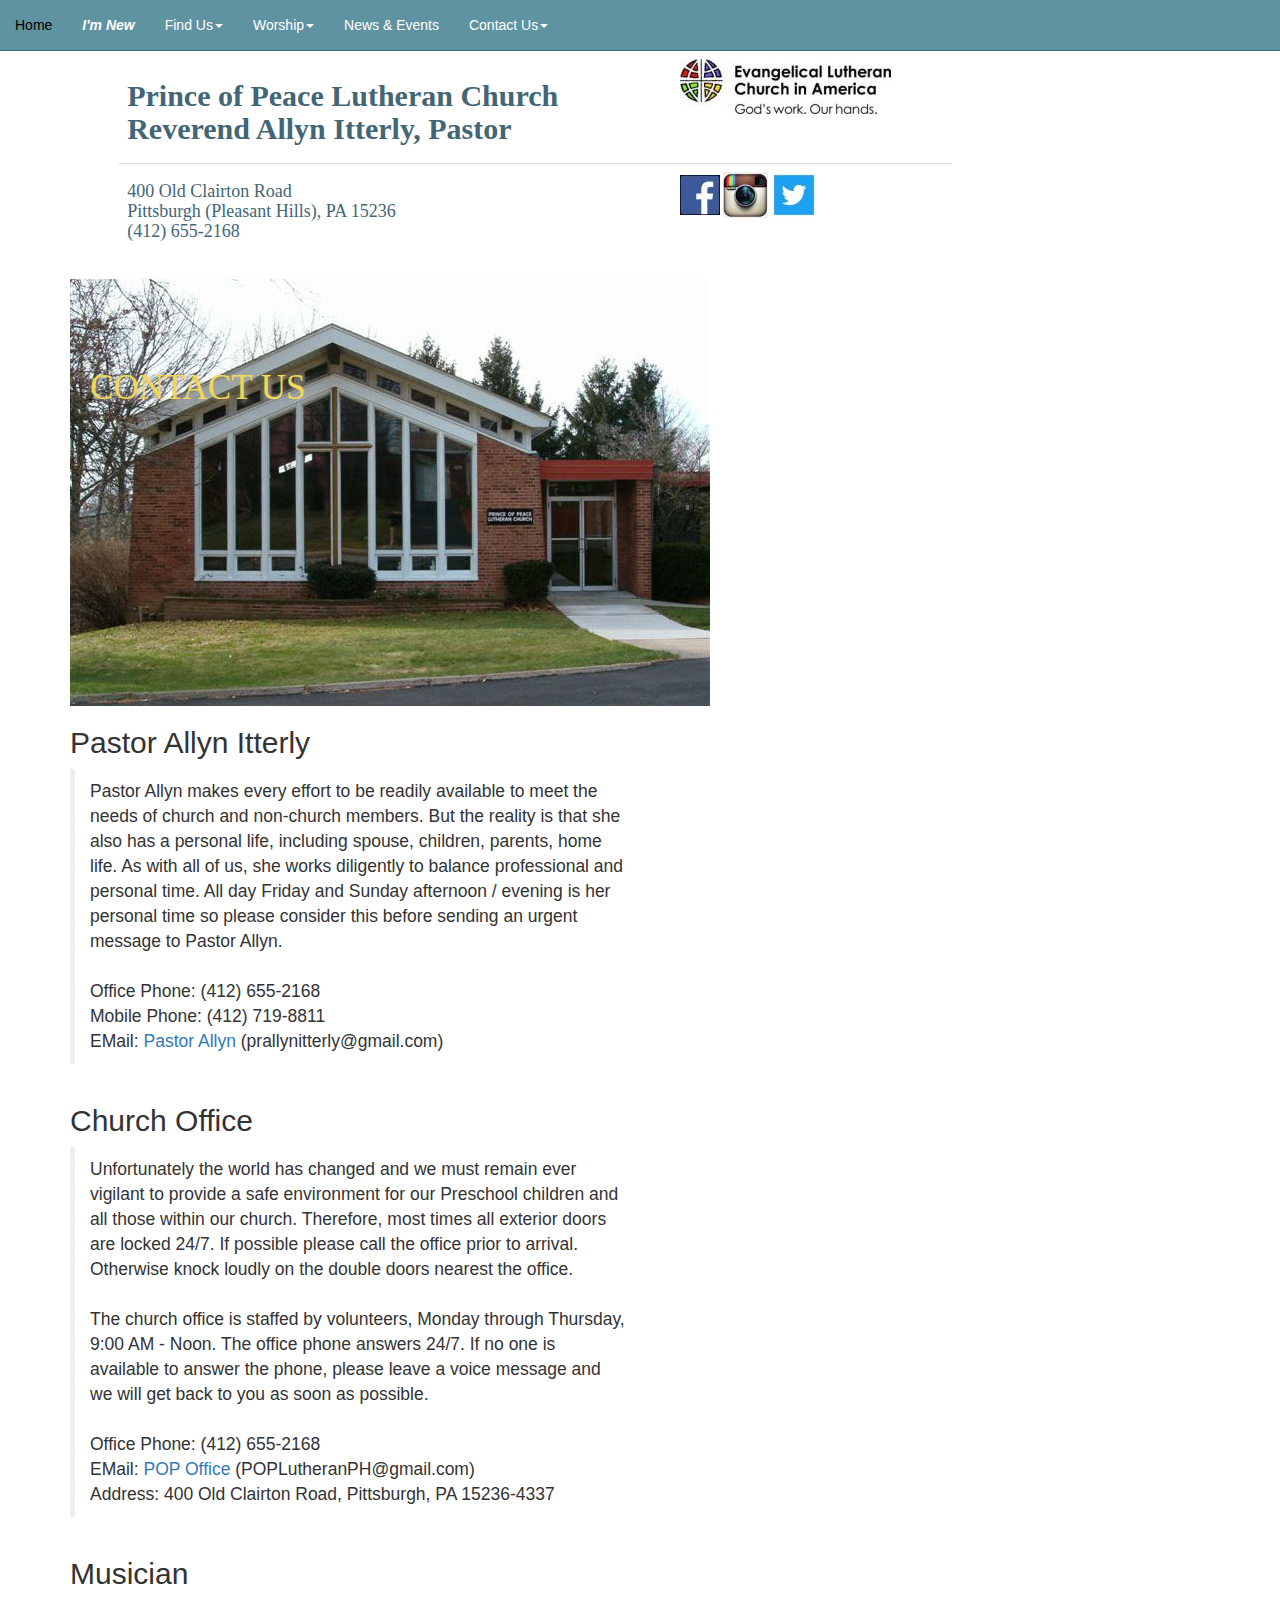
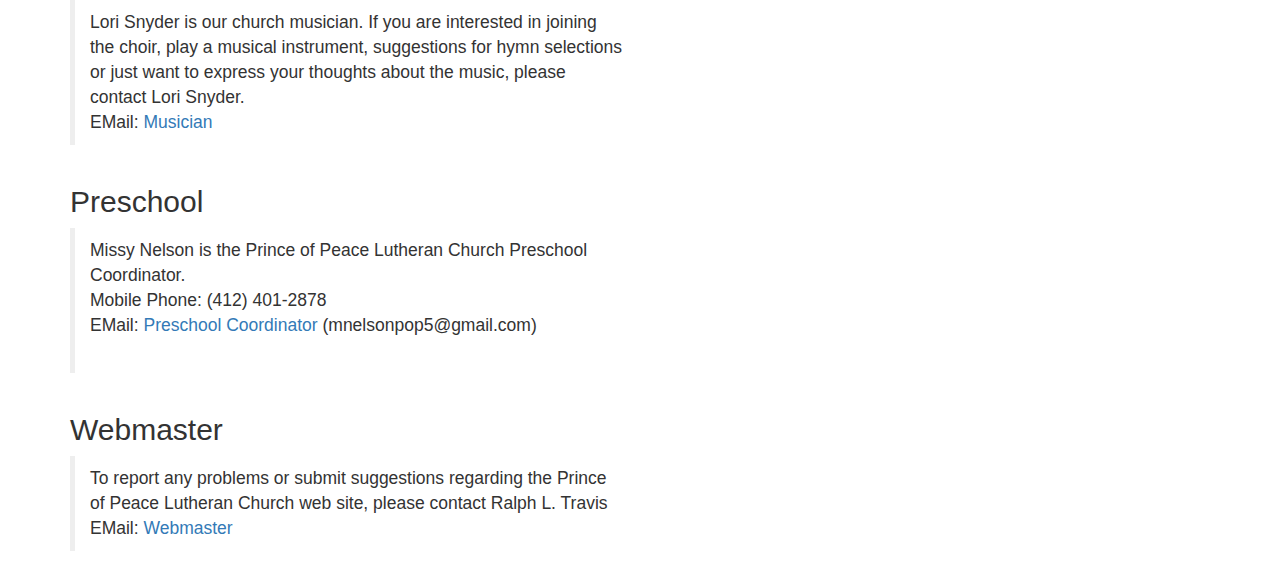
<file: contact-us.html>
<!DOCTYPE html>
<!--
Author: Ralph L. Travis
Author Contact: <a href="mailto:rlt1972rn@comcast.net">Ralph L. Travis</a>
Licence: Free for use by Prince of Peace Lutheran Church, Pleasant Hills, PA
Updated: 12/5/2017
-->
<html lang="en">
<head>
<!-- Global site tag (gtag.js) - Google Analytics -->
<script async src="https://www.googletagmanager.com/gtag/js?id=UA-108871165-1"></script>
<script>
	window.dataLayer = window.dataLayer || [];
	function gtag(){dataLayer.push(arguments);}
	gtag('js', new Date());
	gtag('config', 'UA-108871165-1');
</script>
<!-- END...Global site tag (gtag.js) - Google Analytics -->
	<meta charset="utf-8">
	<meta http-equiv="X-UA-Compatible" content="IE=edge">
	<meta name="viewport" content="width=device-width, initial-scale=1">
	<title>Contact Us</title>
    <!-- Bootstrap -->
	<link href="css/bootstrap.css" rel="stylesheet">
	<link href="css/pop.css" rel="stylesheet" type="text/css">

	<!-- HTML5 shim and Respond.js for IE8 support of HTML5 elements and media queries -->
	<!-- WARNING: Respond.js doesn't work if you view the page via file:// -->
	<!--[if lt IE 9]>
		  <script src="https://oss.maxcdn.com/html5shiv/3.7.2/html5shiv.min.js"></script>
		  <script src="https://oss.maxcdn.com/respond/1.4.2/respond.min.js"></script>
		<![endif]-->
</head>
<body>
<div class="container-fluid">
	<div class="info col-md-6 col-lg-8 col-lg-offset-1">
		<div class="row" id="pop">
		<table class="table">
		<tbody>
			<tr>
			<td><h2><strong>Prince of Peace Lutheran Church<br />Reverend Allyn Itterly, Pastor</h2></strong></td>
			<td><a href="https://www.elca.org/" target="_blank"><img src="images/ELCA-LogoName.jpg" alt="ELCA"></a></td>
			</tr>
			<tr>
			<td><h4>400 Old Clairton Road<br />Pittsburgh (Pleasant Hills), PA 15236<br />(412) 655-2168</h4></td>
			<td><a href="https://www.facebook.com/Prince-of-Peace-Lutheran-Church-Pleasant-Hills-PA-111156955661972/" target="_blank"><img src="images/Facebook.jpg" alt="Facebook"></a>
			<a href="https://www.instagram.com/Prallyn/" target="_blank"><img src="images/Instagram.jpg" alt="Instagram"></a>
			<a href="https://twitter.com/prallyn" target="_blank"><img src="images/Twitter.jpg" alt="Twitter"></a>
			</td>
			</tr>
		</tbody>
		</table>
		</div>
	</div>
</div>
<!-- Navigation -->
<a id="popmenuLink" href="POPmenuBar.html"></a>
<!-- End Navigation -->

	<div class="page" id="pastor">
    <div class="container">
				<div class="row" id="ContactUs">
			<h3>CONTACT US</h3>
			</div>
					<img src="images/ChurchExterior1.jpg" class="img-responsive" alt="Exterior Church">
		<h2>Pastor Allyn Itterly</h2>
        <blockquote class="col-sm-6" id="pastorcontact">
          <div class="quote">
            <span class="intro">Pastor Allyn makes every effort to be readily available to meet the needs of church and non-church members. But the reality is that she also has a personal life, including spouse, children, parents, home life. As with all of us, she works diligently to balance professional and personal time. All day Friday and Sunday afternoon / evening is her personal time so please consider this before sending an urgent message to Pastor Allyn.<br><br>Office Phone: (412) 655-2168<br>Mobile Phone: (412) 719-8811<br>EMail: <a href="mailto:prallynitterly@gmail.com">Pastor Allyn</a> (prallynitterly@gmail.com)<br></span>
          </div>
        </blockquote>
    </div><!-- container -->
</div><!-- Contact Pastor page -->

<div class="page" id="office">
    <div class="container">
      <h2>Church Office</h2>
        <blockquote class="col-sm-6" id="officecontact">
          <div class="quote">
            <span class="intro">Unfortunately the world has changed and we must remain ever vigilant to provide a safe environment for our Preschool children and all those within our church. Therefore, most times all exterior doors are locked 24/7. If possible please call the office prior to arrival. Otherwise knock loudly on the double doors nearest the office.<br><br>The church office is staffed by volunteers, Monday through Thursday, 9:00 AM - Noon. The office phone answers 24/7. If no one is available to answer the phone, please leave a voice message and we will get back to you as soon as possible.<br><br>Office Phone: (412) 655-2168<br>EMail: <a href="mailto:POPLutheranPH@gmail.com">POP Office</a> (POPLutheranPH@gmail.com)<br>Address: 400 Old Clairton Road, Pittsburgh, PA 15236-4337<br></span>
          </div>
        </blockquote>
    </div><!-- container -->
</div><!-- Contact Office page -->

<div class="page" id="Musician">
    <div class="container">
      <h2>Musician</h2>
        <blockquote class="col-sm-6" id="musician">
          <div class="quote">
            <span class="intro">Lori Snyder is our church musician. If you are interested in joining the choir, play a musical instrument, suggestions for hymn selections or just want to express your thoughts about the music, please contact Lori Snyder.<br>EMail: <a href="mailto:lbsynder90@gmail.com">Musician</a></span>
          </div>
        </blockquote>
    </div><!-- container -->
</div><!-- Contact Musician page -->

<div class="page" id="preschool">
    <div class="container">
      <h2>Preschool</h2>
        <blockquote class="col-sm-6" id="preschool">
          <div class="quote">
            <span class="intro">Missy Nelson is the Prince of Peace Lutheran Church Preschool Coordinator.<br>Mobile Phone: (412) 401-2878<br>EMail: <a href="mailto:mnelsonpop5@gmail.com">Preschool Coordinator</a> (mnelsonpop5@gmail.com)<br><br></span>
          </div>
        </blockquote>
    </div><!-- container -->
</div><!-- Contact Preschool page -->

<div class="page" id="webmaster">
    <div class="container">
      <h2>Webmaster</h2>
        <blockquote class="col-sm-6" id="webmaster">
          <div class="quote">
            <span class="intro">To report any problems or submit suggestions regarding the Prince of Peace Lutheran Church web site, please contact Ralph L. Travis<br>EMail: <a href="mailto:rlt1972rn@comcast.net">Webmaster</a></span>
          </div>
        </blockquote>
    </div><!-- container -->
</div><!-- Contact Webmaster page -->

<!-- jQuery (necessary for Bootstrap's JavaScript plugins) --> 
	<script src="js/jquery-1.11.3.min.js"></script>

	<!-- Include all compiled plugins (below), or include individual files as needed --> 
	<script src="js/bootstrap.js"></script>
	<script src="js/popmenu.js" type="text/javascript"></script>

  </body>
</html>
</file>
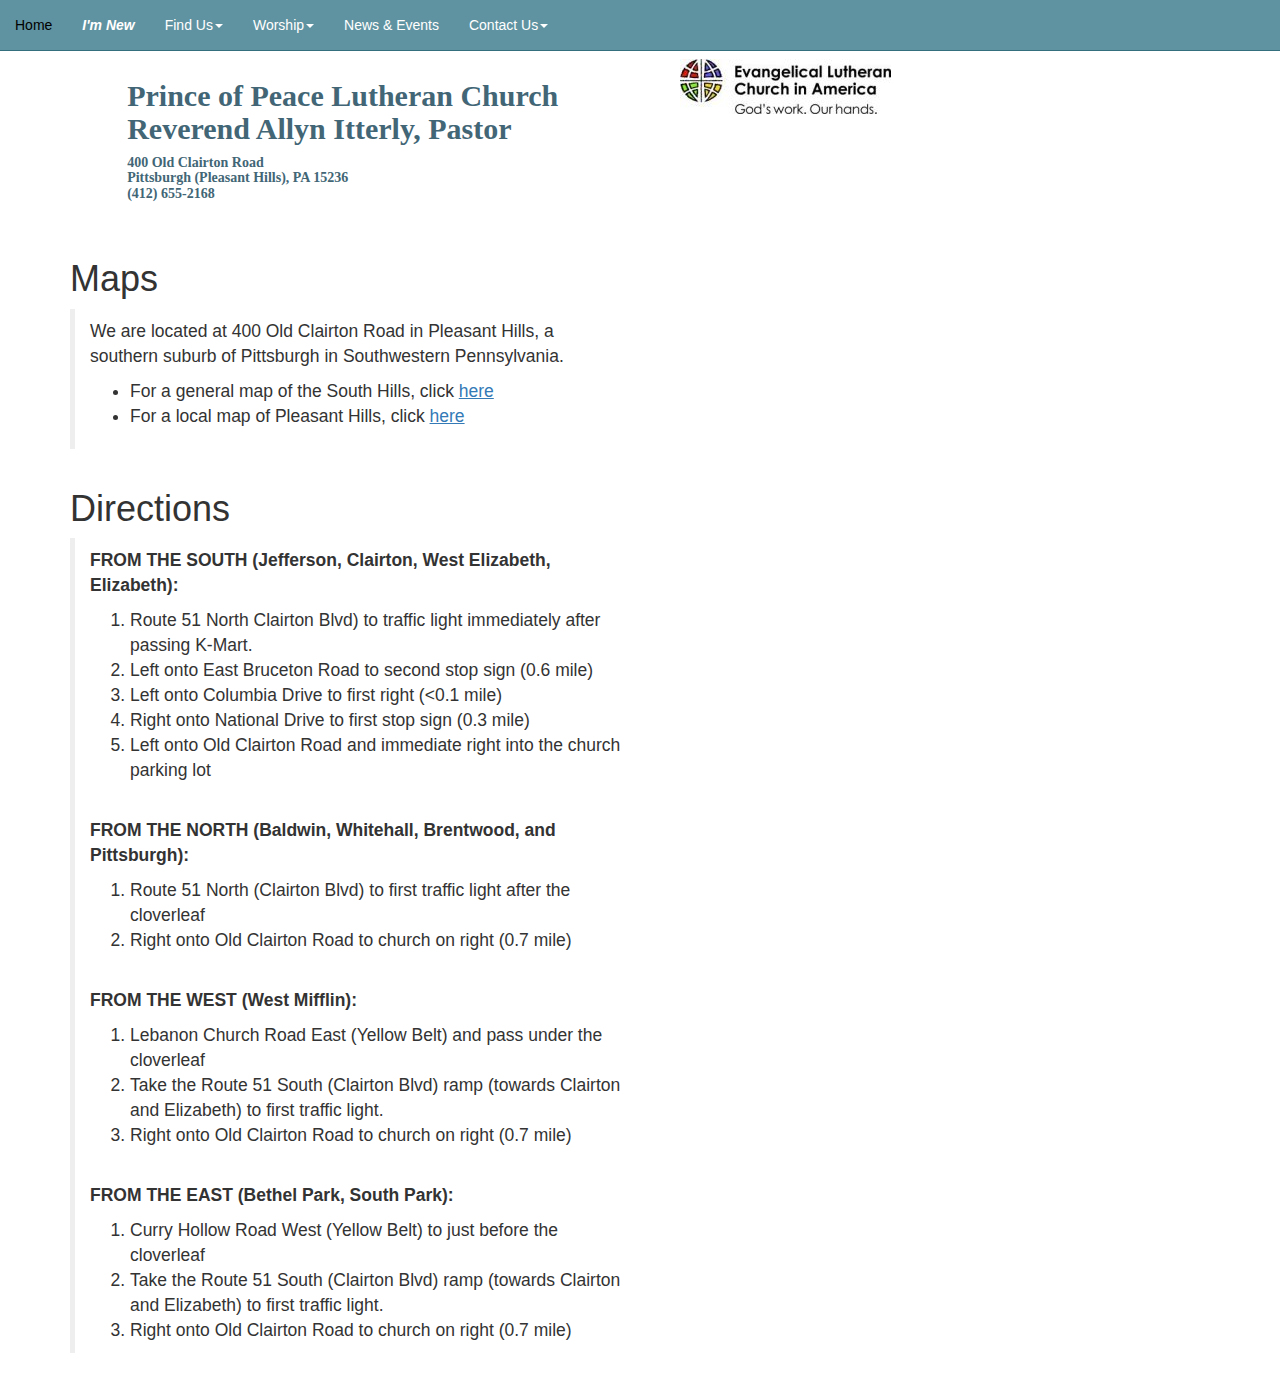
<file: find-us.html>
<!DOCTYPE html>
<!--
Author: Ralph L. Travis
Author Contact: <a href="mailto:rlt1972rn@comcast.net">Ralph L. Travis</a>
Licence: Free for use by Prince of Peace Lutheran Church, Pleasant Hills, PA
Updated: 12/5/2017
-->
<html lang="en">
<head>
<!-- Global site tag (gtag.js) - Google Analytics -->
<script async src="https://www.googletagmanager.com/gtag/js?id=UA-108871165-1"></script>
<script>
	window.dataLayer = window.dataLayer || [];
	function gtag(){dataLayer.push(arguments);}
	gtag('js', new Date());
	gtag('config', 'UA-108871165-1');
</script>
<!-- END...Global site tag (gtag.js) - Google Analytics -->

<meta charset="utf-8">
<meta http-equiv="X-UA-Compatible" content="IE=edge">
<meta name="viewport" content="width=device-width, initial-scale=1">
<title>Find Us</title>
<!-- Bootstrap -->
<link href="css/bootstrap.css" rel="stylesheet">
<link href="css/pop.css" rel="stylesheet" type="text/css">
<!-- HTML5 shim and Respond.js for IE8 support of HTML5 elements and media queries -->
<!-- WARNING: Respond.js doesn't work if you view the page via file:// -->
<!--[if lt IE 9]>
	<script src="https://oss.maxcdn.com/html5shiv/3.7.2/html5shiv.min.js"></script>
	<script src="https://oss.maxcdn.com/respond/1.4.2/respond.min.js"></script>
<![endif]-->
</head>
<body>
<div class="container-fluid">
	<div class="info col-md-6 col-lg-8 col-lg-offset-1">
		<div class="row" id="pop">
		<table class="table"> 
		<tbody>
			<tr>
			<td><p><h2><strong>Prince of Peace Lutheran Church<br />Reverend Allyn Itterly, Pastor</h2><h5>400 Old Clairton Road<br />Pittsburgh (Pleasant Hills), PA 15236<br />(412) 655-2168</strong></h5></p></td>
			<td><img src="images/ELCA-LogoName.jpg" alt="ELCA"></td>
			</tr>
		</tbody>
		</table>
		</div>
	</div>
</div>
<!-- Navigation -->
<a id="popmenuLink" href="POPmenuBar.html"></a>
<!-- End Navigation -->

<div class="page" id="map">
	<div class="container">
	<h1>Maps</h1>
	<blockquote class="col-sm-6" id="map">
		<div class="quote">
		<p>We are located at 400 Old Clairton Road in Pleasant Hills, a southern suburb of Pittsburgh in Southwestern Pennsylvania.</p>
		<ul>
			<li>For a general map of the South Hills, click <a href="Images/map1.jpg" target="_blank"><u>here</u></a></li>
			<li>For a local map of Pleasant Hills, click <a href="Images/map2.jpg" target="_blank"><u>here</u></a></li>
		</ul>
		<p></p>
		</div>
	</div>
	</blockquote>
</div><!-- container -->


<div class="page" id="directions">
	<div class="container">
	<h1>Directions</h1>
	<blockquote class="col-sm-6" id="directions">
		<div class="quote">
		<p><strong>FROM THE SOUTH (Jefferson, Clairton, West Elizabeth, Elizabeth):</strong></p>
		<ol>
			<li>Route 51 North Clairton Blvd) to traffic light immediately after passing K-Mart.</li>
			<li>Left onto East Bruceton Road to second stop sign (0.6 mile)</li>
			<li>Left onto Columbia Drive to first right (<0.1 mile)</li>
			<li>Right onto National Drive to first stop sign (0.3 mile)</li>
			<li>Left onto Old Clairton Road and immediate right into the church parking lot</li>
		</ol>
		<p></p>
		</div>
		<div class="quote">
		<br>
		<p><strong>FROM THE NORTH (Baldwin, Whitehall, Brentwood, and Pittsburgh):</strong></p>
		<ol>
			<li>Route 51 North (Clairton Blvd) to first traffic light after the cloverleaf</li>
			<li>Right onto Old Clairton Road to church on right (0.7 mile)</li>
		</ol>
		<p></p>
		</div>
		<div class="quote">
		<br>
		<p><strong>FROM THE WEST (West Mifflin):</strong></p>
		<ol>
			<li>Lebanon Church Road East (Yellow Belt) and pass under the cloverleaf</li>
			<li>Take the Route 51 South (Clairton Blvd) ramp (towards Clairton and Elizabeth) to first traffic light.</li>
			<li>Right onto Old Clairton Road to church on right (0.7 mile)</li>
		</ol>
		<p></p>
		</div>
		<div class="quote">
		<br>
		<p><strong>FROM THE EAST (Bethel Park, South Park):</strong></p>
		<ol>
			<li>Curry Hollow Road West (Yellow Belt) to just before the cloverleaf</li>
			<li>Take the Route 51 South (Clairton Blvd) ramp (towards Clairton and Elizabeth) to first traffic light.</li>
			<li>Right onto Old Clairton Road to church on right (0.7 mile)</li>
		</ol>
		</div>
	</div>
	</blockquote>
</div><!-- container -->
  </div><!-- Guide to Visitor page -->
  
<!-- jQuery (necessary for Bootstrap's JavaScript plugins) --> 
	<script src="js/jquery-1.11.3.min.js"></script>

	<!-- Include all compiled plugins (below), or include individual files as needed --> 
	<script src="js/bootstrap.js"></script>
	<script src="js/popmenu.js" type="text/javascript"></script>
  </body>
</html>
</file>
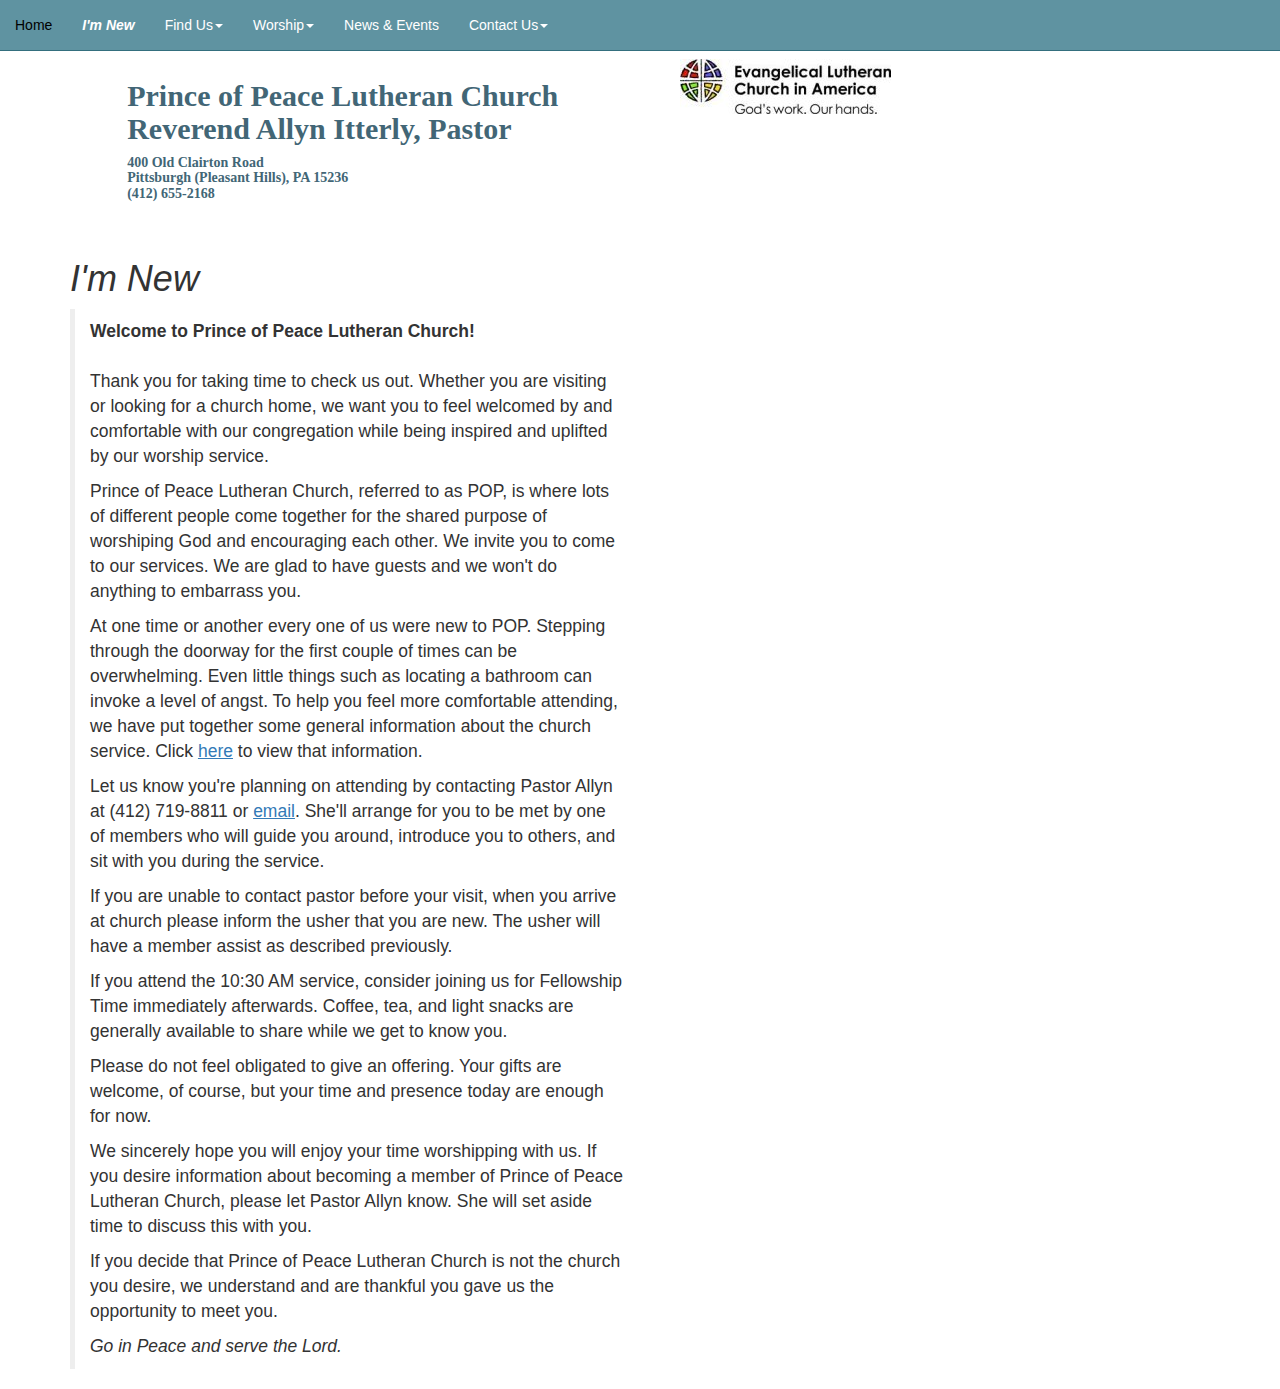
<file: new.html>
<!DOCTYPE html>
<!--
Author: Ralph L. Travis
Author Contact: <a href="mailto:rlt1972rn@comcast.net">Ralph L. Travis</a>
Licence: Free for use by Prince of Peace Lutheran Church, Pleasant Hills, PA
Updated: 12/5/2017
-->
<html lang="en">
<head>
<!-- Global site tag (gtag.js) - Google Analytics -->
<script async src="https://www.googletagmanager.com/gtag/js?id=UA-108871165-1"></script>
<script>
	window.dataLayer = window.dataLayer || [];
	function gtag(){dataLayer.push(arguments);}
	gtag('js', new Date());
	gtag('config', 'UA-108871165-1');
</script>
<!-- END...Global site tag (gtag.js) - Google Analytics -->

<meta charset="utf-8">
<meta http-equiv="X-UA-Compatible" content="IE=edge">
<meta name="viewport" content="width=device-width, initial-scale=1">
<title>I'm New</title>
<!-- Bootstrap -->
<link href="css/bootstrap.css" rel="stylesheet">
<link href="css/pop.css" rel="stylesheet" type="text/css">
<!-- HTML5 shim and Respond.js for IE8 support of HTML5 elements and media queries -->
<!-- WARNING: Respond.js doesn't work if you view the page via file:// -->
<!--[if lt IE 9]>
	<script src="https://oss.maxcdn.com/html5shiv/3.7.2/html5shiv.min.js"></script>
	<script src="https://oss.maxcdn.com/respond/1.4.2/respond.min.js"></script>
<![endif]-->
</head>
<body>
<div class="container-fluid">
	<div class="info col-md-6 col-lg-8 col-lg-offset-1">
		<div class="row" id="pop">
		<table class="table"> 
		<tbody>
			<tr>
			<td><p><h2><strong>Prince of Peace Lutheran Church<br />Reverend Allyn Itterly, Pastor</h2><h5>400 Old Clairton Road<br />Pittsburgh (Pleasant Hills), PA 15236<br />(412) 655-2168</strong></h5></p></td>
			<td><img src="images/ELCA-LogoName.jpg" alt="ELCA"></td>
			</tr>
		</tbody>
		</table>
		</div>
	</div>
</div>
<!-- Navigation -->
<a id="popmenuLink" href="POPmenuBar.html"></a>
<!-- End Navigation -->

<div class="container">
	<h1><i>I'm New</i></h1>
	<blockquote class="col-sm-6" id="pastorcontact">
	<div class="quote">
	<span class><strong>Welcome to Prince of Peace Lutheran Church!</strong><br /><br />
	<p>Thank you for taking time to check us out. Whether you are visiting or looking for a church home, we want you to feel welcomed by and comfortable with our congregation while being inspired and uplifted by our worship service.</p>
	<p>Prince of Peace Lutheran Church, referred to as POP, is where lots of different people come together for the shared purpose of worshiping God and encouraging each other. We invite you to come to our services. We are glad to have guests and we won't do anything to embarrass you.</p>
	<p>At one time or another every one of us were new to POP. Stepping through the doorway for the first couple of times can be overwhelming. Even little things such as locating a bathroom can invoke a level of angst. To help you feel more comfortable attending, we have put together some general information about the church service. Click <a href="worship.html" target="_blank"><u>here</u></a> to view that information.</p>
	<p>Let us know you're planning on attending by contacting Pastor Allyn at (412) 719-8811 or <a href="mailto:prallynitterly@gmail.com"><u>email</u></a>. She'll arrange for you to be met by one of members who will guide you around, introduce you to others, and sit with you during the service.</p>
	<p>If you are unable to contact pastor before your visit, when you arrive at church please inform the usher that you are new. The usher will have a member assist as described previously.</p>
	<p>If you attend the 10:30 AM service, consider joining us for Fellowship Time immediately afterwards. Coffee, tea, and light snacks are generally available to share while we get to know you.</p>
	<p>Please do not feel obligated to give an offering. Your gifts are welcome, of course, but your time and presence today are enough for now.</p>
	<p>We sincerely hope you will enjoy your time worshipping with us. If you desire information about becoming a member of Prince of Peace Lutheran Church, please let Pastor Allyn know. She will set aside time to discuss this with you.</p>
	<p>If you decide that Prince of Peace Lutheran Church is not the church you desire, we understand and are thankful you gave us the opportunity to meet you.</p>
	<p><i>Go in Peace and serve the Lord.</i></p>
	</span>
	</div>
</div>	  

<!-- jQuery (necessary for Bootstrap's JavaScript plugins) --> 
	<script src="js/jquery-1.11.3.min.js"></script>

	<!-- Include all compiled plugins (below), or include individual files as needed --> 
	<script src="js/bootstrap.js"></script>
	<script src="js/popmenu.js" type="text/javascript"></script>

  </body>
</html>
</file>
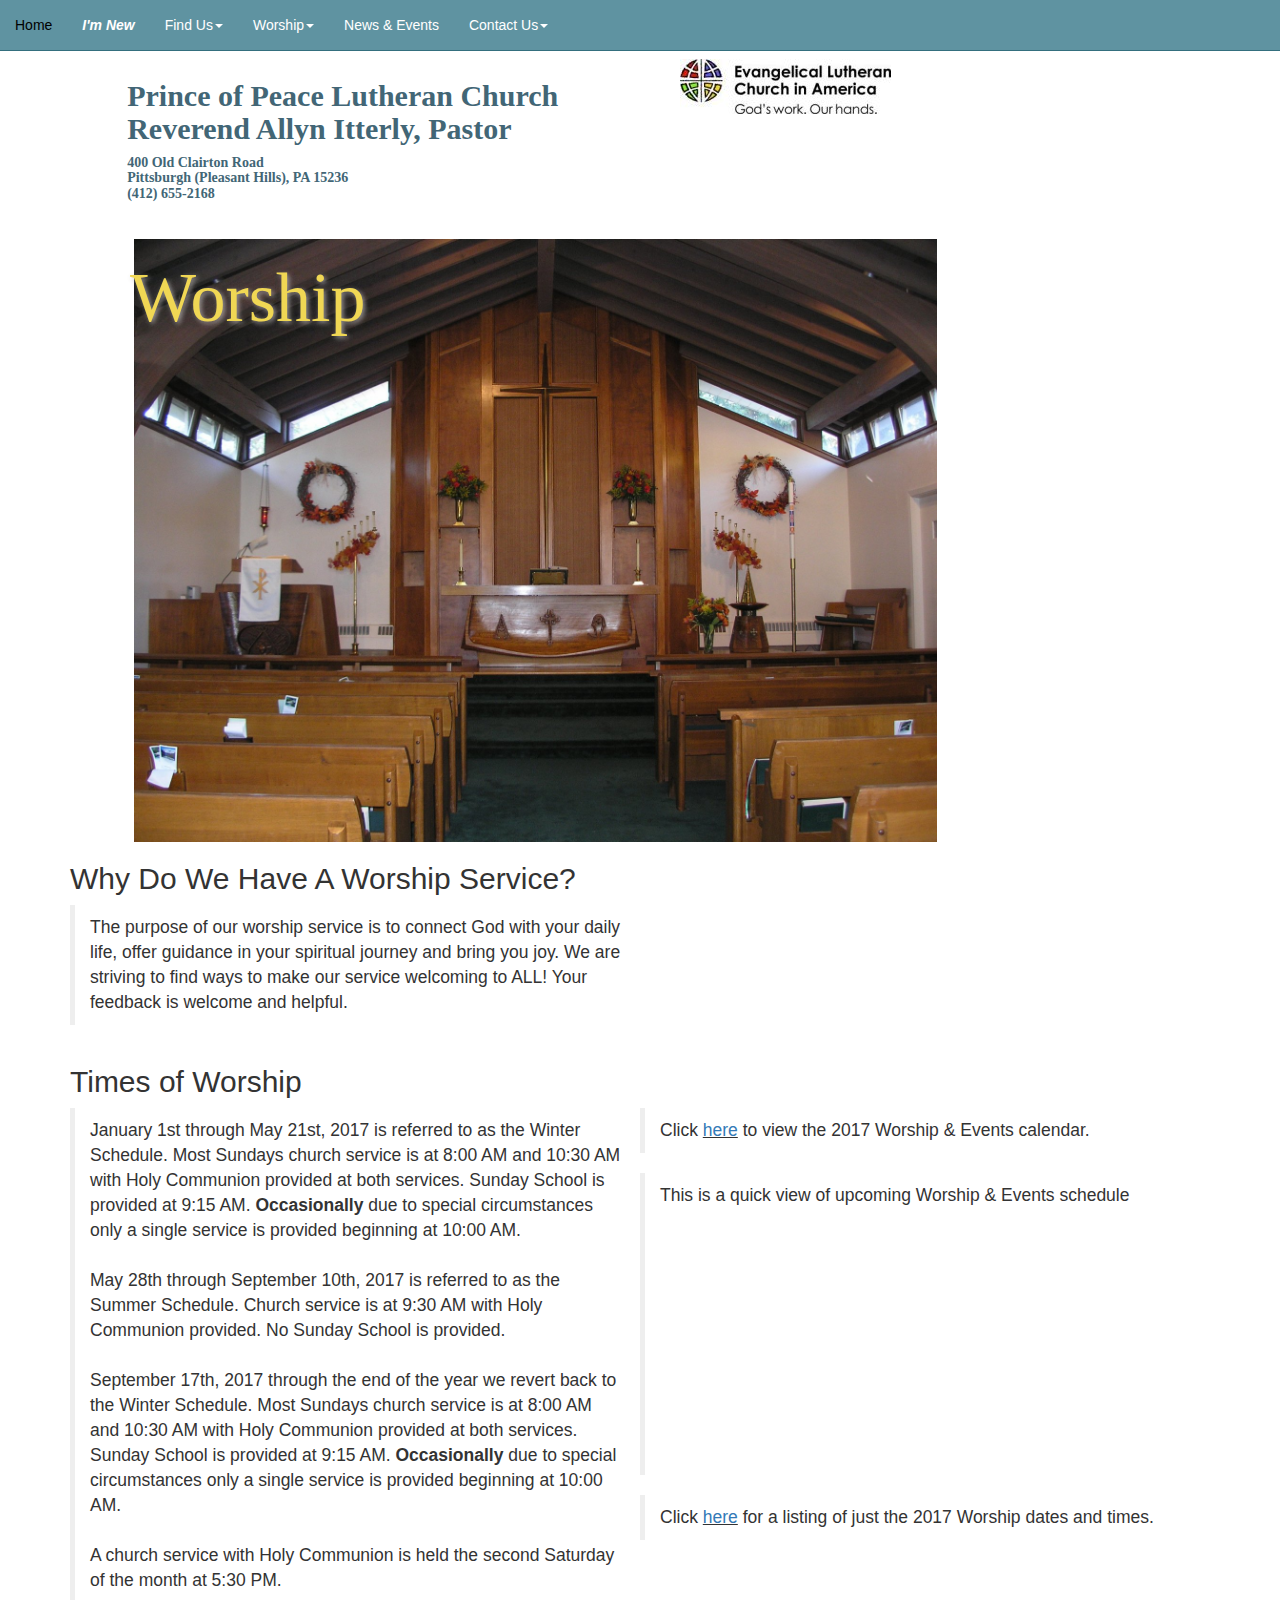
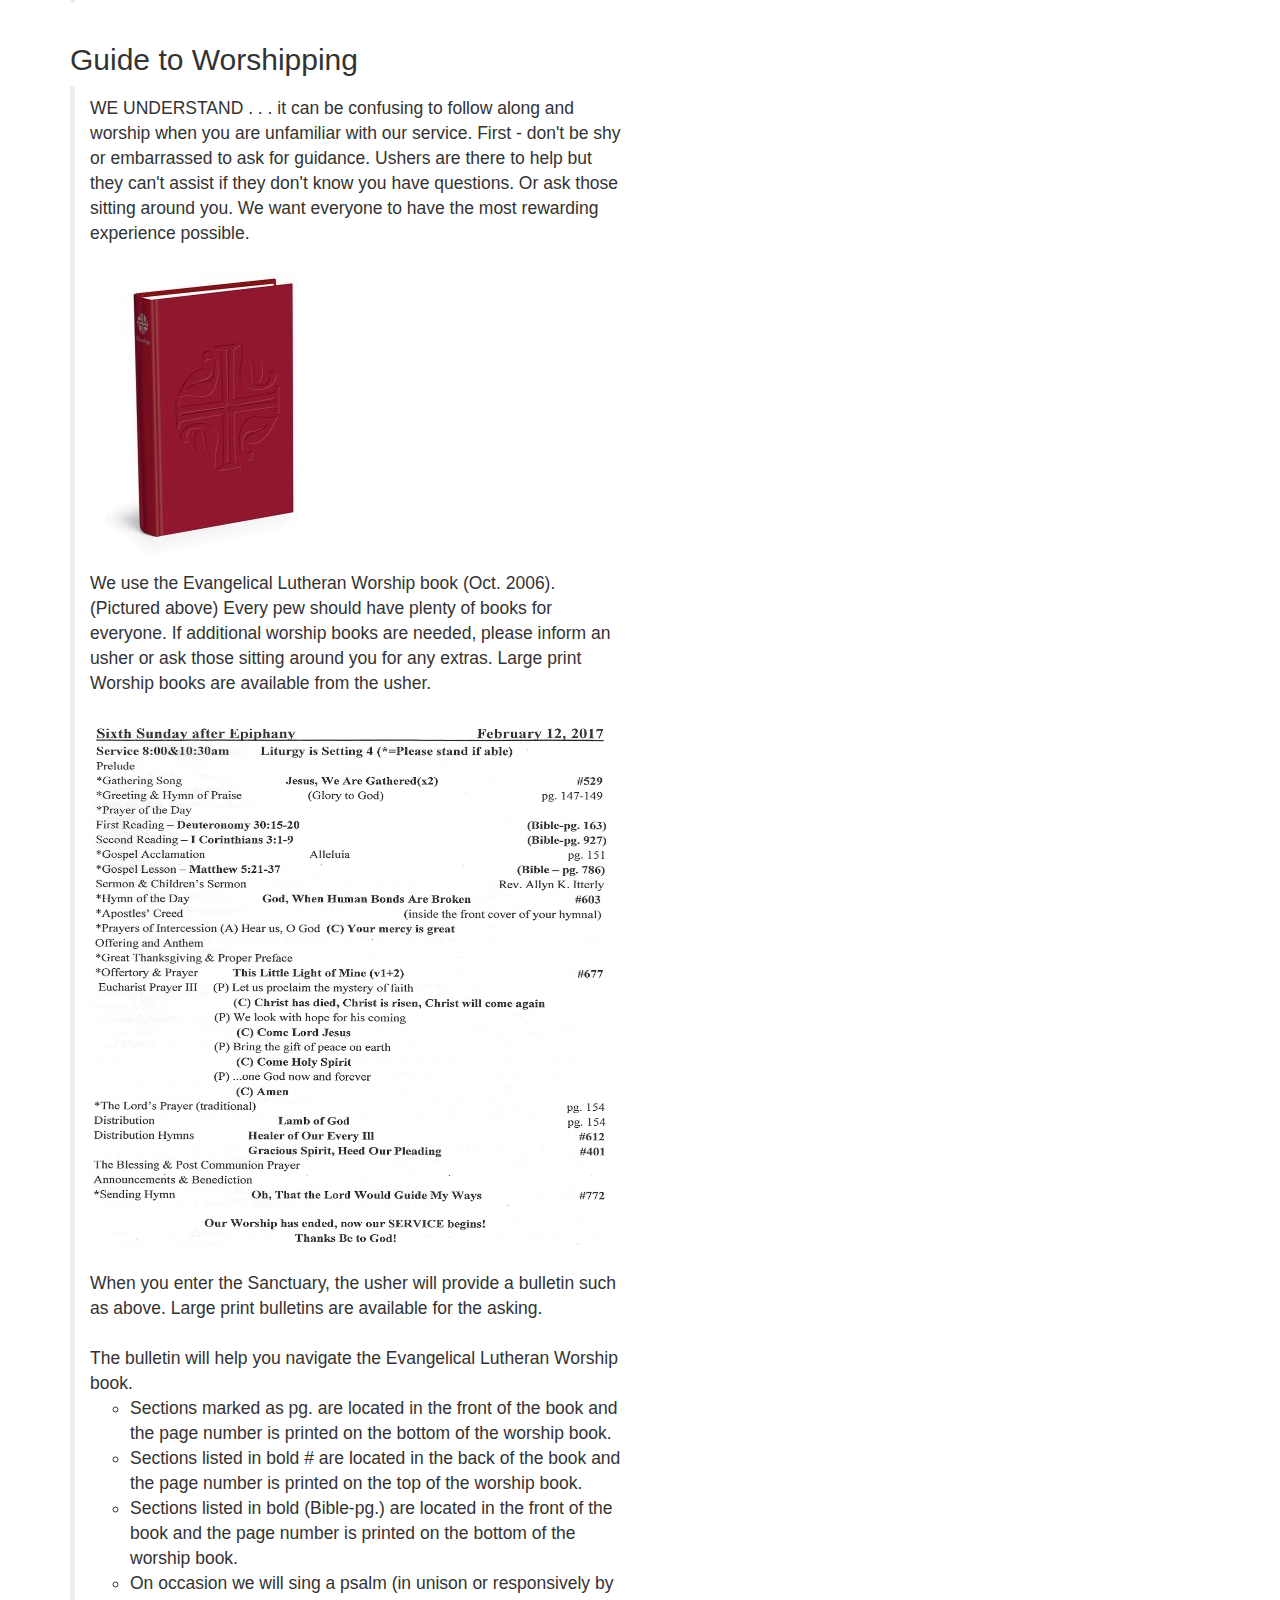
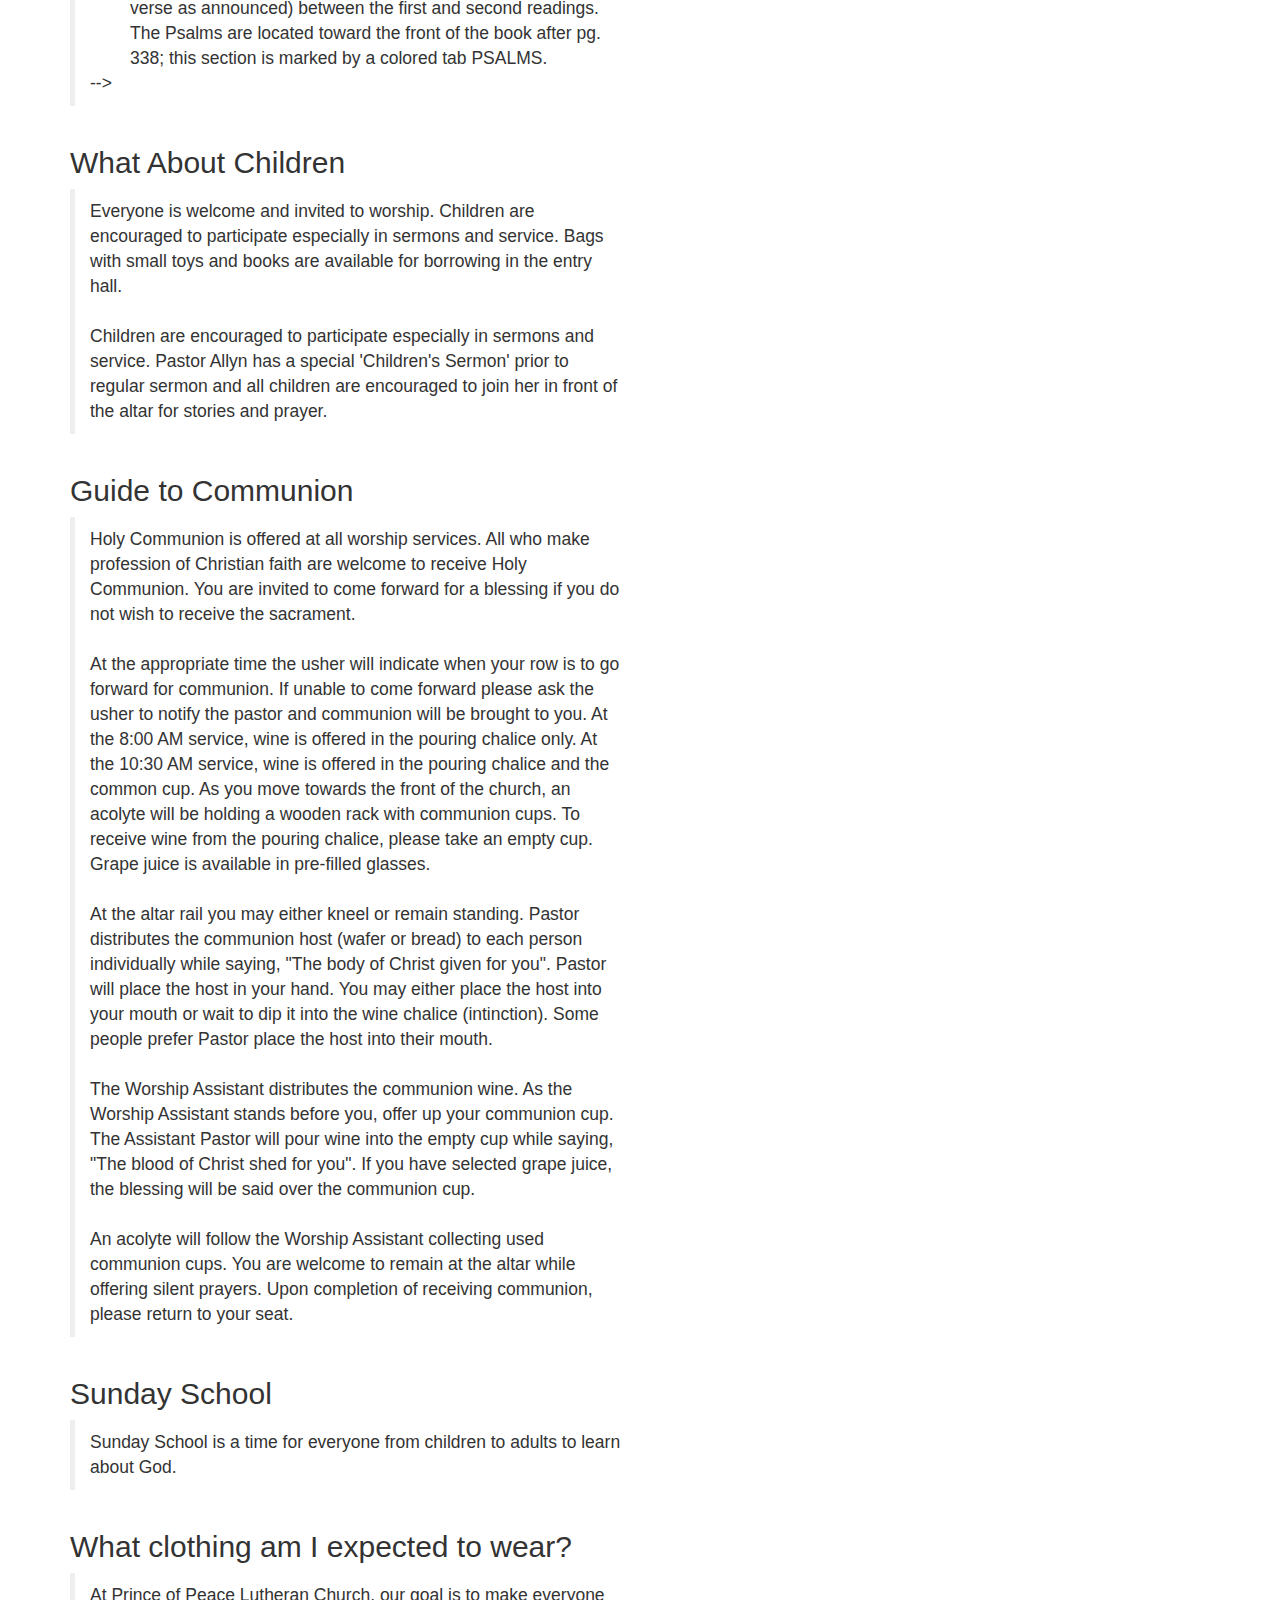
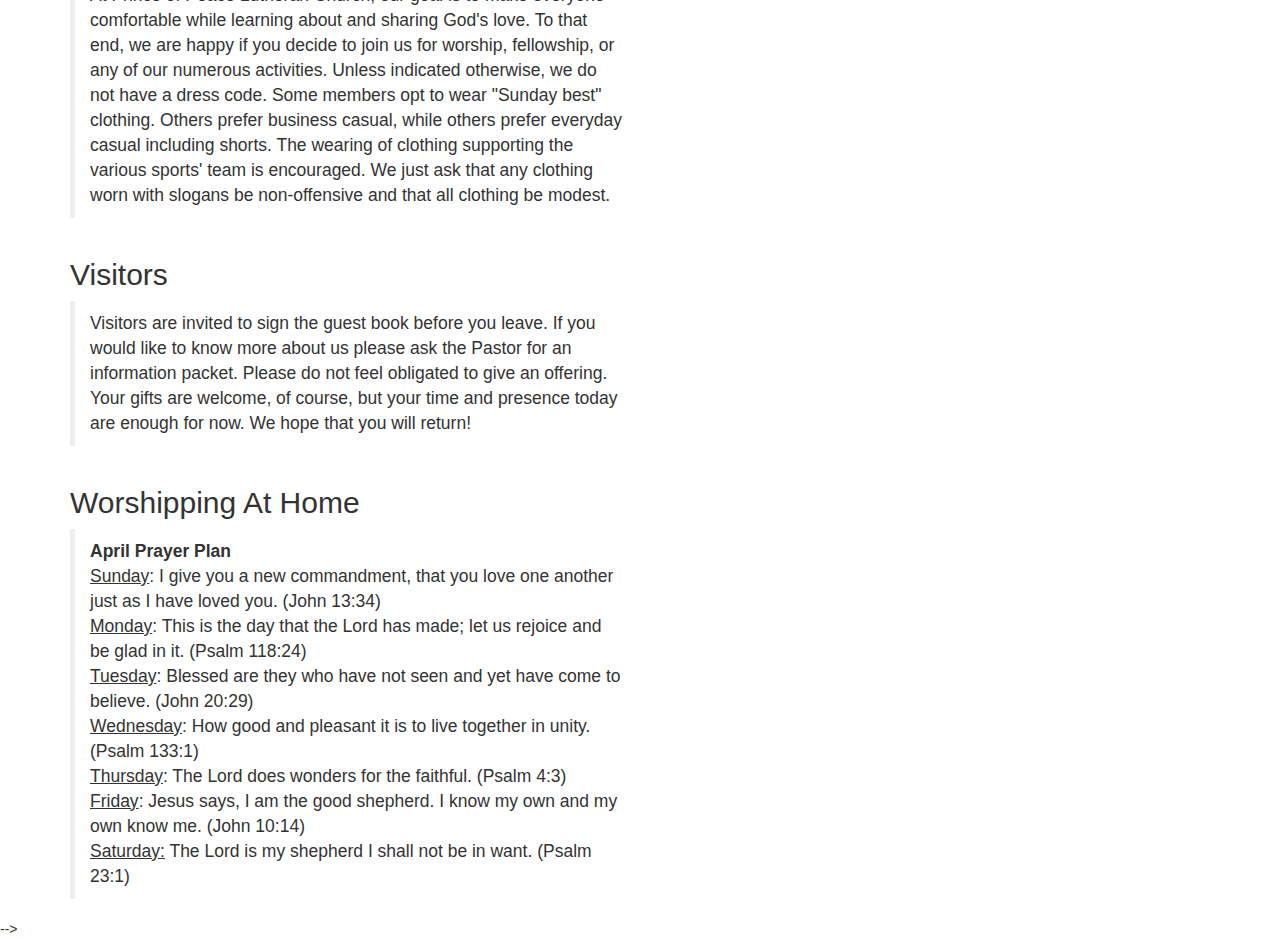
<file: worship.html>
<!DOCTYPE html>
<!--
Author: Ralph L. Travis
Author Contact: <a href="mailto:rlt1972rn@comcast.net">Ralph L. Travis</a>
Licence: Free for use by Prince of Peace Lutheran Church, Pleasant Hills, PA
Updated: 12/5/2017
-->
<html lang="en">
<head>
<!-- Global site tag (gtag.js) - Google Analytics -->
<script async src="https://www.googletagmanager.com/gtag/js?id=UA-108871165-1"></script>
<script>
	window.dataLayer = window.dataLayer || [];
	function gtag(){dataLayer.push(arguments);}
	gtag('js', new Date());
	gtag('config', 'UA-108871165-1');
</script>
<!-- END...Global site tag (gtag.js) - Google Analytics -->

<meta charset="utf-8">
<meta http-equiv="X-UA-Compatible" content="IE=edge">
<meta name="viewport" content="width=device-width, initial-scale=1">
<title>Worship</title>
<!-- Bootstrap -->
<link href="css/bootstrap.css" rel="stylesheet">
<link href="css/pop.css" rel="stylesheet" type="text/css">
<!-- HTML5 shim and Respond.js for IE8 support of HTML5 elements and media queries -->
<!-- WARNING: Respond.js doesn't work if you view the page via file:// -->
<!--[if lt IE 9]>
	<script src="https://oss.maxcdn.com/html5shiv/3.7.2/html5shiv.min.js"></script>
	<script src="https://oss.maxcdn.com/respond/1.4.2/respond.min.js"></script>
<![endif]-->
</head>
<body>
<div class="container-fluid">
	<div class="info col-md-6 col-lg-8 col-lg-offset-1">
		<div class="row" id="pop">
		<table class="table"> 
		<tbody>
			<tr>
			<td><p><h2><strong>Prince of Peace Lutheran Church<br />Reverend Allyn Itterly, Pastor</h2><h5>400 Old Clairton Road<br />Pittsburgh (Pleasant Hills), PA 15236<br />(412) 655-2168</strong></h5></p></td>
			<td><img src="images/ELCA-LogoName.jpg" alt="ELCA"></td>
			</tr>
		</tbody>
		</table>
			<div class="row" id="Welcome">
			<h1>Worship</h1>
			</div>
		</div>
		<img src="images/Interior.jpg" class="img-responsive" alt="Sanctuary">
	</div>
</div>
<!-- Navigation -->
<a id="popmenuLink" href="POPmenuBar.html"></a>
<!-- End Navigation -->

<div class="page" id="purpose">
	<div class="container">
	<h2>Why Do We Have A Worship Service?</h2>
	<blockquote class="col-sm-6" id="purpose">
		<div class="quote">
		<span class="intro">The purpose of our worship service is to connect God with your daily life, offer guidance in your spiritual journey and bring you joy. We are striving to find ways to make our service welcoming to ALL! Your feedback is welcome and helpful.</span>
		</div>
	</blockquote>
	</div><!-- container -->
</div>

<div class="page" id="times">
    <div class="container">
	<h2>Times of Worship</h2>
	<blockquote class="col-sm-6" id="WinterSummerSchedule">
		<div class="quote">
		<span class="intro">January 1st through May 21st, 2017 is referred to as the Winter Schedule.</span>
		<span class="more"> Most Sundays church service is at 8:00 AM and 10:30 AM with Holy Communion provided at both services. Sunday School is provided at 9:15 AM. <strong>Occasionally</strong> due to special circumstances only a single service is provided beginning at 10:00 AM. <br><br></span>
		<span class="intro">May 28th through September 10th, 2017 is referred to as the Summer Schedule.</span>
		<span class="more"> Church service is at 9:30 AM with Holy Communion provided. No Sunday School is provided.<br><br></span>
		<span class="intro">September 17th, 2017 through the end of the year we revert back to the Winter Schedule.</span>
		<span class="more"> Most Sundays church service is at 8:00 AM and 10:30 AM with Holy Communion provided at both services. Sunday School is provided at 9:15 AM. <strong>Occasionally</strong> due to special circumstances only a single service is provided beginning at 10:00 AM.<br><br></span>
		<span class="intro">A church service with Holy Communion is held the second Saturday of the month at 5:30 PM.</span>
		</div>
	</blockquote>
	<blockquote class="col-sm-6" id="Calendar">
		<div class="quote">
		<span class="intro">Click <u><a href="https://calendar.google.com/calendar/embed?src=poplutheranph%40gmail.com&ctz=America/New_York">here</a></u> to view the 2017 Worship & Events calendar.</span>
		</div>
	</blockquote>

	    <blockquote class="col-sm-6" id="QuickView">
          <div class="quote">
			<span class="intro">This is a quick view of upcoming Worship & Events schedule<br>			<iframe id='cv_if5' src='http://cdn.instantcal.com/cvir.html?id=cv_nav5&file=https%3A%2F%2Fcalendar.google.com%2Fcalendar%2Fical%2Fpoplutheranph%40gmail.com%2Fpublic%2Fbasic.ics&theme=346f7e&ccolor=%23ffffc0&dims=1&gtype=cv_simplelist&gcloseable=0&gnavigable=1&gperiod=month&itype=cv_simpleevent' allowTransparency=true scrolling='no' frameborder=0 height=250 width=250></iframe></span>
          </div>
        </blockquote>

	    <blockquote class="col-sm-6" id="Calendar">
          <div class="quote">
            <span class="intro">Click <u><a href="https://calendar.google.com/calendar/embed?src=poplutheranph%40gmail.com&ctz=America/New_York" target="_blank">here</a></u> for a listing of just the 2017 Worship dates and times.</span>
          </div>
        </blockquote>

    </div><!-- container -->
  </div><!-- Times of Worship page -->

<div class="page" id="guide">
    <div class="container">
      <h2>Guide to Worshipping</h2>
        <blockquote class="col-sm-6" id="WorshipBook">
          <div class="quote">
            <span class="intro">WE UNDERSTAND . . . it can be confusing to follow along and worship when you are unfamiliar with our service.</span>
            <span class="more">First - don't be shy or embarrassed to ask for guidance. Ushers are there to help but they can't assist if they don't know you have questions. Or ask those sitting around you. We want everyone to have the most rewarding experience possible.<br><br></span>
			<img src="images/ELCA_Worship_Book.jpg" class="img-responsive" alt="ELCA Worship Book">
            <span class="intro">We use the Evangelical Lutheran Worship book (Oct. 2006). (Pictured above) Every pew should have plenty of books for everyone.</span>
            <span class="more">If additional worship books are needed, please inform an usher or ask those sitting around you for any extras. Large print Worship books are available from the usher.<br><br></span>

			<img src="images/Bulletin.jpg" width="525" height="525" alt="Weekly Bulletin"><br><br>
			<span class="intro">When you enter the Sanctuary, the usher will provide a bulletin such as above. Large print bulletins are available for the asking.<br><br></span>
            <span class="more">The bulletin will help you navigate the Evangelical Lutheran Worship book.
				<ul class="list-unstyled">
					<ul>
						<li>Sections marked as pg. are located in the front of the book and the page number is printed on the bottom of the worship book.</li>
						<li>Sections listed in bold # are located in the back of the book and the page number is printed on the top of the worship book.</li>
						<li>Sections listed in bold (Bible-pg.) are located in the front of the book and the page number is printed on the bottom of the worship book.</li>
						<li>On occasion we will sing a psalm (in unison or responsively by verse as announced) between the first and second readings. The Psalms are located toward the front of the book after pg. 338; this section is marked by a colored tab PSALMS.</li>
					</ul>
				</ul> -->
			</div>
        </blockquote>
    </div><!-- container -->
  </div>
 
<div class="page" id="children">
    <div class="container">
      <h2>What About Children</h2>
        <blockquote class="col-sm-6" id="children">
          <div class="quote">
            <span class="intro">Everyone is welcome and invited to worship. Children are encouraged to participate especially in sermons and service. Bags with small toys and books are available for borrowing in the entry hall.<br><br></span>

            <span class="intro">Children are encouraged to participate especially in sermons and service. Pastor Allyn has a special 'Children's Sermon' prior to regular sermon and all children are encouraged to join her in front of the altar for stories and prayer.</span>
			</ul>
			</div>
        </blockquote>
    </div><!-- container -->
  </div><!-- Guide to Children page -->

  <div class="page" id="communion">
    <div class="container">
      <h2>Guide to Communion</h2>
        <blockquote class="col-sm-6" id="communion">
          <div class="quote">
            <span class="intro">Holy Communion is offered at all worship services.</span>
            <span class="more">All who make profession of Christian faith are welcome to receive Holy Communion. You are invited to come forward for a blessing if you do not wish to receive the sacrament.<br><br></span>

            <span class="intro">At the appropriate time the usher will indicate when your row is to go forward for communion.</span>
            <span class="more"> If unable to come forward please ask the usher to notify the pastor and communion will be brought to you. At the 8:00 AM service, wine is offered in the pouring chalice only. At the 10:30 AM service, wine is offered in the pouring chalice and the common cup. As you move towards the front of the church, an acolyte will be holding a wooden rack with communion cups. To receive wine from the pouring chalice, please take an empty cup. Grape juice is available in pre-filled glasses.<br><br></span>

            <span class="intro">At the altar rail you may either kneel or remain standing.</span>
            <span class="more"> Pastor distributes the communion host (wafer or bread) to each person individually while saying, "The body of Christ given for you". Pastor will place the host in your hand. You may either place the host into your mouth or wait to dip it into the wine chalice (intinction). Some people prefer Pastor place the host into their mouth.<br><br></span>

            <span class="intro">The Worship Assistant distributes the communion wine.</span>
            <span class="more"> As the Worship Assistant stands before you, offer up your communion cup. The Assistant Pastor will pour wine into the empty cup while saying, "The blood of Christ shed for you". If you have selected grape juice, the blessing will be said over the communion cup.<br><br></span>

            <span class="intro">An acolyte will follow the Worship Assistant collecting used communion cups.</span>
            <span class="more"> You are welcome to remain at the altar while offering silent prayers. Upon completion of receiving communion, please return to your seat.</span>
			</div><!-- quote class -->
        </blockquote>
    </div><!-- container -->
  </div><!-- Guide to Communion page -->
  
<div class="page" id="SundaySchool">
    <div class="container">
      <h2>Sunday School</h2>
        <blockquote class="col-sm-6" id="SundaySchool">
          <div class="quote">
            <span class="intro">Sunday School is a time for everyone from children to adults to learn about God.</span>
            <span class="more"></span>
			</div><!-- quote class -->
        </blockquote>
    </div><!-- container -->
  </div><!-- Guide to SundaySchool page -->
  
<div class="page" id="attire">
    <div class="container">
      <h2>What clothing am I expected to wear?</h2>
        <blockquote class="col-sm-6" id="attire">
          <div class="quote">
            <span class="intro">At Prince of Peace Lutheran Church, our goal is to make everyone comfortable while learning about and sharing God's love.</span>
            <span class="more"> To that end, we are happy if you decide to join us for worship, fellowship, or any of our numerous activities. Unless indicated otherwise, we do not have a dress code. Some members opt to wear "Sunday best" clothing. Others prefer business casual, while others prefer everyday casual including shorts. The wearing of clothing supporting the various sports' team is encouraged. We just ask that any clothing worn with slogans be non-offensive and that all clothing be modest.</span>
			</div><!-- quote class -->
        </blockquote>
    </div><!-- container -->
  </div><!-- Guide to Attire page -->
  
<div class="page" id="visitor">
    <div class="container">
      <h2>Visitors</h2>
        <blockquote class="col-sm-6" id="visitor">
          <div class="quote">
            <span class="intro">Visitors are invited to sign the guest book before you leave. If you would like to know more about us please ask the Pastor for an information packet. Please do not feel obligated to give an offering. Your gifts are welcome, of course, but your time and presence today are enough for now. We hope that you will return!</span>
			</div><!-- quote class -->
        </blockquote>
    </div><!-- container -->
  </div><!-- Guide to Visitor page -->
  
<div class="page" id="homeworship">
    <div class="container">
      <h2>Worshipping At Home</h2>
        <blockquote class="col-sm-6" id="homeworship">
          <div class="quote">
            <span class="intro"><strong>April Prayer Plan</strong><br>
			<u>Sunday</u>: I give you a new commandment, that you love one another just as I have loved you. (John 13:34)<br>
<!-- 			<img src="images/FebruarySundayPrayer.jpg" class="img-responsive" width="300" height="300" alt="February Sunday Prayer"> -->
			<u>Monday</u>: This is the day that the Lord has made; let us rejoice and be glad in it. (Psalm 118:24)<br>
<!-- 			<img src="images/FebruaryMondayPrayer.jpg" class="img-responsive" width="300" height="300" alt="February Monday Prayer"> -->
			<u>Tuesday</u>: Blessed are they who have not seen and yet have come to believe. (John 20:29)<br>
<!-- 			<img src="images/FebruaryTuesdayPrayer.jpg" class="img-responsive" width="300" height="300" alt="February Tuesday Prayer"> -->
			<u>Wednesday</u>: How good and pleasant it is to live together in unity. (Psalm 133:1)<br>
<!-- 			<img src="images/FebruaryWednesdayPrayer.jpg" class="img-responsive" width="300" height="300" alt="February Wednesday Prayer"> -->
			<u>Thursday</u>: The Lord does wonders for the faithful. (Psalm 4:3)<br>
<!-- 			<img src="images/FebruaryThursdayPrayer.jpg" class="img-responsive" width="300" height="300" alt="February Thursday Prayer"> -->
			<u>Friday</u>: Jesus says, I am the good shepherd. I know my own and my own know me. (John 10:14)<br>
<!-- 			<img src="images/FebruaryFridayPrayer.jpg" class="img-responsive" width="300" height="300" alt="February Friday Prayer"> -->
			<u>Saturday:</u> The Lord is my shepherd I shall not be in want. (Psalm 23:1)<br>
<!-- 			<img src="images/FebruarySaturdayPrayer.jpg" class="img-responsive" width="300" height="300" alt="February Saturday Prayer"> -->
</span>
			</div>
        </blockquote>
    </div><!-- container -->
  </div><!-- Guide to Visitor page -->
-->
<!-- jQuery (necessary for Bootstrap's JavaScript plugins) --> 
	<script src="js/jquery-1.11.3.min.js"></script>

	<!-- Include all compiled plugins (below), or include individual files as needed --> 
	<script src="js/bootstrap.js"></script>
	<script src="js/popmenu.js" type="text/javascript"></script>
  </body>
</html>
</file>
<file: css/pop.css>
@charset "utf-8";
.navbar-default {
  background-color: #5F93A1;
  border-color: #346f7e;
}
.navbar-logo {
  float: left;
  padding-top: 5px;
  padding-bottom: 5px;
  padding-right: 5px;
}
.navbar-default .navbar-brand {
  color: #ffffff;
}
.navbar-default .navbar-brand:hover,
.navbar-default .navbar-brand:focus {
  color: #000000;
}
.navbar-default .navbar-text {
  font-size: 2em
  color: #ffffff;
}
.navbar-default .navbar-nav > li > a {
  color: #ffffff;
}
.navbar-default .navbar-nav > li > a:hover,
.navbar-default .navbar-nav > li > a:focus {
  color: #000000;
}
.navbar-default .navbar-nav > li > .dropdown-menu {
  background-color: #4896aa;
}
.navbar-default .navbar-nav > li > .dropdown-menu > li > a {
  color: #ffffff;
}
.navbar-default .navbar-nav > li > .dropdown-menu > li > a:hover,
.navbar-default .navbar-nav > li > .dropdown-menu > li > a:focus {
  color: #000000;
  background-color: #346f7e;
}
.navbar-default .navbar-nav > li > .dropdown-menu > li > .divider {
  background-color: #346f7e;
}
.navbar-default .navbar-nav .open .dropdown-menu > .active > a,
.navbar-default .navbar-nav .open .dropdown-menu > .active > a:hover,
.navbar-default .navbar-nav .open .dropdown-menu > .active > a:focus {
  color: #000000;
  background-color: #346f7e;
}
.navbar-default .navbar-nav > .active > a,
.navbar-default .navbar-nav > .active > a:hover,
.navbar-default .navbar-nav > .active > a:focus {
  color: #000000;
  background-color: #346f7e;
}
.navbar-default .navbar-nav > .open > a,
.navbar-default .navbar-nav > .open > a:hover,
.navbar-default .navbar-nav > .open > a:focus {
  color: #000000;
  background-color: #346f7e;
}
.navbar-default .navbar-toggle {
  border-color: #346f7e;
}
.navbar-default .navbar-toggle:hover,
.navbar-default .navbar-toggle:focus {
  background-color: #346f7e;
}
.navbar-default .navbar-toggle .icon-bar {
  background-color: #ffffff;
}
.navbar-default .navbar-collapse,
.navbar-default .navbar-form {
  border-color: #ffffff;
}
.navbar-default .navbar-link {
  color: #ffffff;
}
.navbar-default .navbar-link:hover {
  color: #000000;
}
.jumbotron {
	padding: 10px;
	margin-bottom: 5px;
	color: inherit;
	background-color: #fff;
}
.thumbnail:hover {
    position:relative;
    top:-25px;
    left:-35px;
    width:500px;
    height:auto;
    display:block;
    z-index:999;
}

 /* Popup container */
.popup {
    position: relative;
    display: inline-block;
    cursor: pointer;
}

#pop {
	font-family: Georgia,Times,Times New Roman,serif;
	color: #426676;
}

#Welcome {
	position: relative;
  color: #F0D754;
  font-family: Cambria, "Hoefler Text", "Liberation Serif", Times, "Times New Roman", serif;
  text-shadow: 2px 2px 5px rgba(171,167,167,0.85);
}
#Welcome h1 {
  position: absolute;
  font-size: 5em;
  left: 3%;
}
#Welcome h2 {
  position: absolute;
  top: 15px;
  font-size: 3.5em;
  left: 3%;
}
#Welcome h3 {
  position: absolute;
  top: 70px;
  font-size: 2.5em;
  left: 3%;
}
#Welcome h4 {
  position: absolute;
  top: 120px;
  font-size: 1.5em;
  left: 3%;
}

#WhatsHappening {
	position: relative;
  color: #F0D754;
  font-family: Cambria, "Hoefler Text", "Liberation Serif", Times, "Times New Roman", serif;
  text-shadow: 2px 2px 5px rgba(171,167,167,0.85);
}
#WhatsHappening h1 {
	position: absolute;
	font-size: 5em;
  left: 3%;
}
#WhatsHappening h2 {
  position: absolute;
  top: 15px;
  font-size: 3.5em;
  left: 3%;
}
#WhatsHappening h3 {
  position: absolute;
  top: 70px;
  font-size: 2.5em;
  left: 3%;
}
#WhatsHappening h4 {
  position: absolute;
  top: 120px;
  font-size: 1.5em;
  left: 3%;
}

#BeInvolved {
	position: relative;
  color: #F0D754;
  font-family: Cambria, "Hoefler Text", "Liberation Serif", Times, "Times New Roman", serif;
  text-shadow: 2px 2px 5px rgba(171,167,167,0.85);
}
#BeInvolved h1 {
	position: absolute;
	font-size: 5em;
  left: 3%;
}
#BeInvolved h2 {
  position: absolute;
  top: 15px;
  font-size: 3.5em;
  left: 3%;
}
#BeInvolved h3 {
  position: absolute;
  top: 70px;
  font-size: 2.5em;
  left: 3%;
}
#BeInvolved h4 {
  position: absolute;
  top: 120px;
  font-size: 1.5em;
  left: 3%;
}

#ContactUs{
	position: relative;
  color: #F0D754;
  font-family: Cambria, "Hoefler Text", "Liberation Serif", Times, "Times New Roman", serif;
  text-shadow: 2px 2px 5px rgba(171,167,167,0.85);
}
#ContactUs h1 {
	position: absolute;
	font-size: 5em;
  left: 3%;
}
#ContactUs h2 {
  position: absolute;
  top: 15px;
  font-size: 3.5em;
  left: 3%;
}
#ContactUs h3 {
  position: absolute;
  top: 70px;
  font-size: 2.5em;
  left: 3%;
}
#ContactUs h4 {
  position: absolute;
  top: 120px;
  font-size: 1.5em;
  left: 3%;
}

#Giving{
	position: relative;
  color: #F0D754;
  font-family: Cambria, "Hoefler Text", "Liberation Serif", Times, "Times New Roman", serif;
  text-shadow: 2px 2px 5px rgba(171,167,167,0.85);
}
#Giving h1 {
	position: absolute;
	font-size: 5em;
  left: 3%;
}
#Giving h2 {
  position: absolute;
  top: 15px;
  font-size: 3.5em;
  left: 3%;
}
#Giving h3 {
  position: absolute;
  top: 70px;
  font-size: 2.5em;
  left: 3%;
}
#Giving h4 {
  position: absolute;
  top: 120px;
  font-size: 1.5em;
  left: 3%;
}

.row .col-md-6 img {
}
IMG[SRC$="ColImage.jpg"] {
	width: 125px;
	height: 75px;
	display: block;
}
body {
	padding-top: 50px;
}
#feature h2 {
	text-align: center;
}
@media (max-width:649px){
  .navbar-default .navbar-nav .open .dropdown-menu > li > a {
    color: #ffffff;
  }
  .navbar-default .navbar-nav .open .dropdown-menu > li > a:hover,
  .navbar-default .navbar-nav .open .dropdown-menu > li > a:focus {
    color: #000000;
  }
  .navbar-default .navbar-nav .open .dropdown-menu > .active > a,
  .navbar-default .navbar-nav .open .dropdown-menu > .active > a:hover,
  .navbar-default .navbar-nav .open .dropdown-menu > .active > a:focus {
    color: #000000;
    background-color: #346f7e;
  }
	#Welcome h1{
		font-size: 2em;
}

}

@media screen and (min-width:650px) and (max-width:959px){
#Welcome h1 {
	font-size: 2em;

}

}
#feature {
	background-image: url(../images/BlueBackground.jpg);
	text-align: left;
}
.panel-body {
background:#346f7e;
    color: #ffffff;
}
</file>
